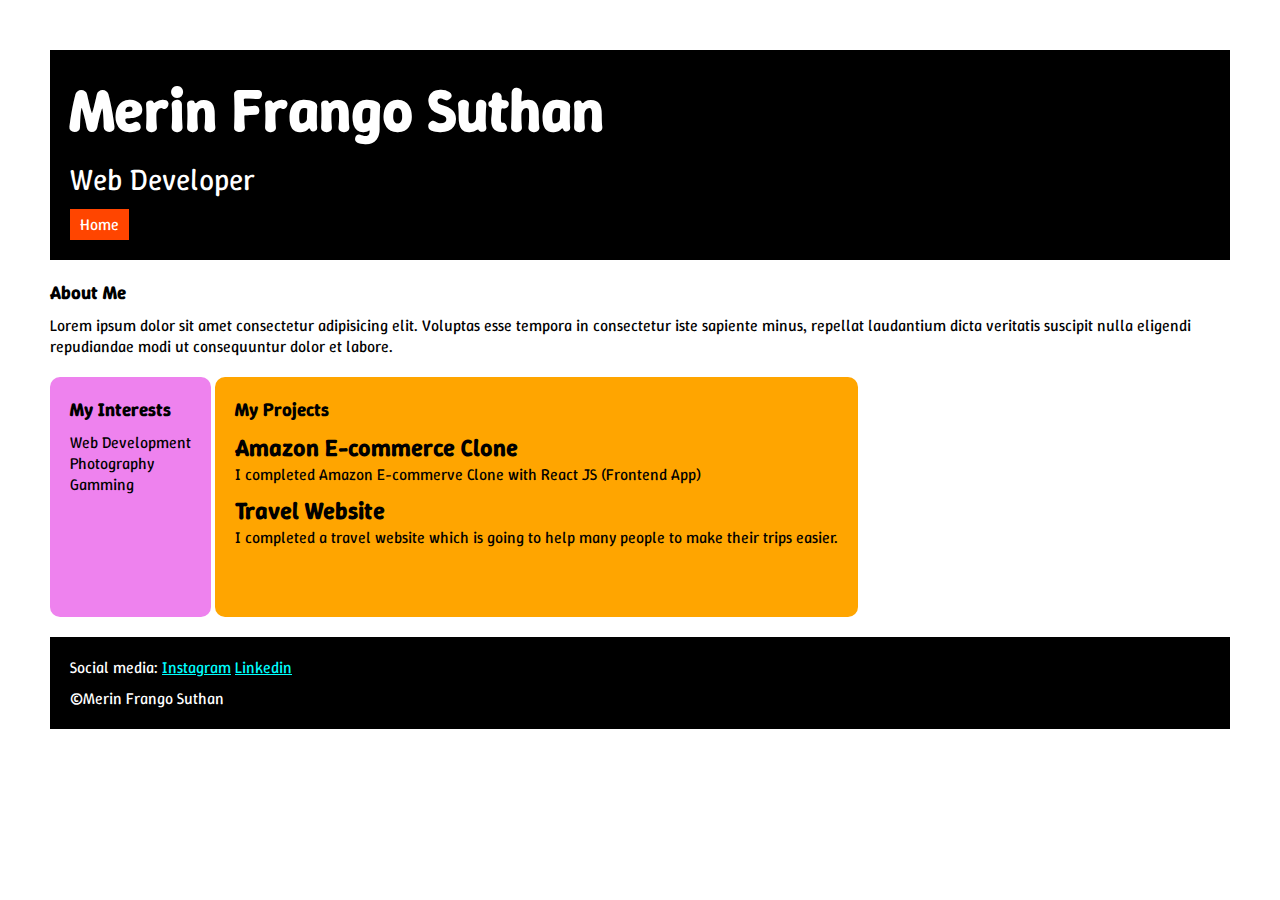
<file: index.html>
<!DOCTYPE html>
<html lang="en">

<head>
    <meta charset="UTF-8">
    <meta name="viewport" content="width=device-width, initial-scale=1.0">
    <title>Portfolio</title>
    <link rel="preconnect" href="https://fonts.googleapis.com">
    <link rel="preconnect" href="https://fonts.gstatic.com" crossorigin>
    <link href="https://fonts.googleapis.com/css2?family=Winky+Sans:ital,wght@0,300..900;1,300..900&display=swap"
        rel="stylesheet">
    <link rel="stylesheet" href="Style.css">
</head>

<body>
    <div class="container">

        <div class="section-one">
            <h1 class="section-one__name"> Merin Frango Suthan</h1>
            <p class="section-one__role">Web Developer</p>
            <a class="section-one__contact" href="conatct.html" target="_blank">Home </a>
        </div>

        <div class="section-two">
            <h3 class="section-two__title">About Me</h3>
            <p class="section-two__content">Lorem ipsum dolor sit amet consectetur adipisicing elit. Voluptas esse
                tempora in consectetur iste sapiente minus, repellat laudantium dicta veritatis suscipit nulla eligendi
                repudiandae modi ut consequuntur dolor et labore.</p>
        </div>

        <div class="section-three">
            <h3 class="section-three__title">My Interests</h3>
            <ul class="section-three__content">
                <li>Web Development</li>
                <li>Photography</li>
                <li>Gamming</li>
            </ul>
        </div>

        <div class="section-four">
            <h3 class="section-four__title">My Projects</h3>
            <ul class="section-four__content">
                <li>
                    <h2>Amazon E-commerce Clone</h2>
                </li>
                <p>I completed Amazon E-commerve Clone with React JS (Frontend App)</p>
            </ul>
            <ul class="section-four__content">
                <li>
                    <h2>Travel Website</h2>
                </li>
                <p>I completed a travel website which is going to help many people to make their trips easier.</p>
            </ul>
        </div>

        <div class="section-five">
            <p class="section-five__title">Social media:
                <a href="https://www.instagram.com/merin._.frango/?__pwa=1#" target="_blank">Instagram</a>
                <a href="https://www.linkedin.com/in/merin-frango-b8a331357?utm_source=share&utm_campaign=share_via&utm_content=profile&utm_medium=ios_app"
                    target="_blank">Linkedin</a>
            </p>

            <p class="section-five__content">&COPY;Merin Frango Suthan</p>
        </div>


    </div>
</body>

</html>
</file>
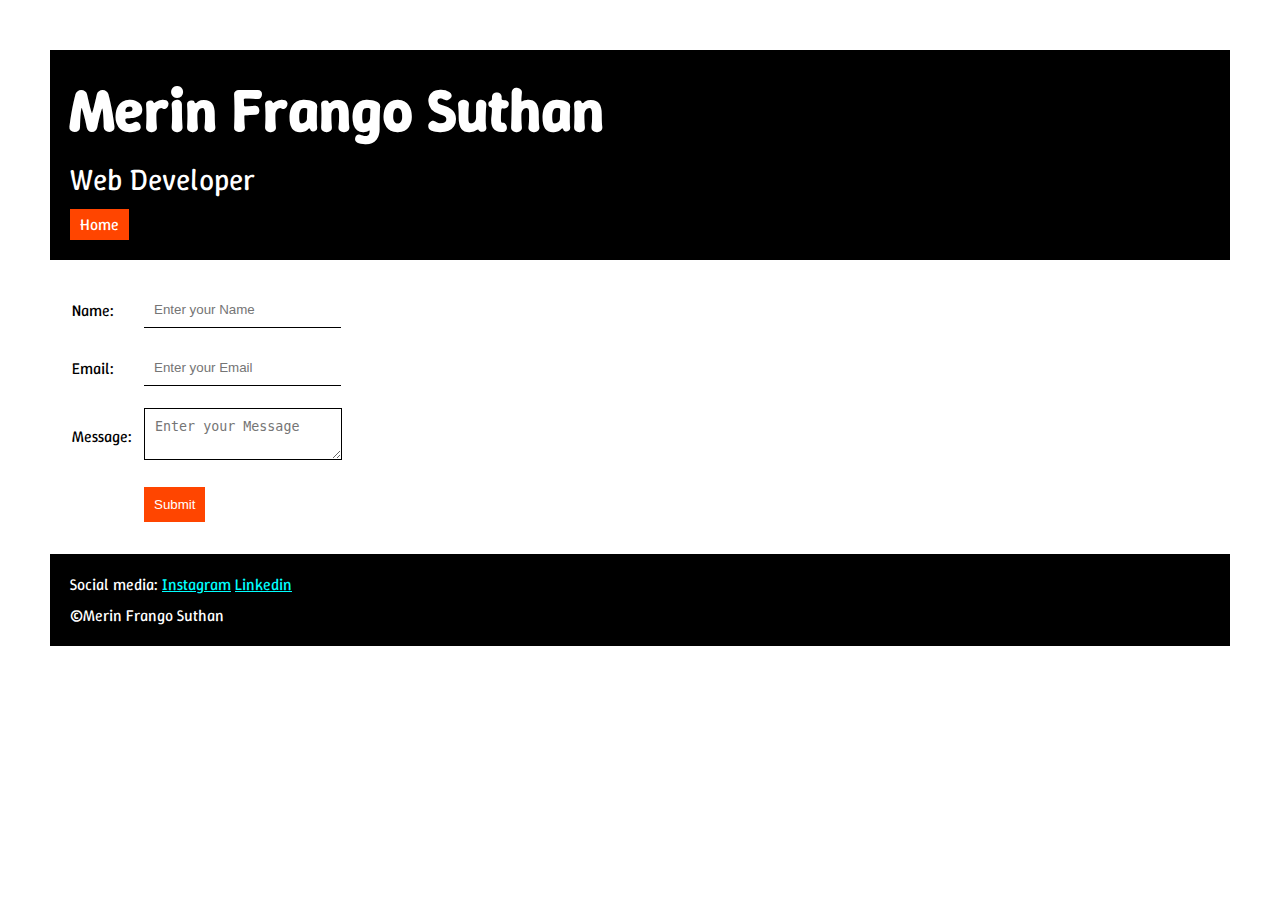
<file: conatct.html>
<!DOCTYPE html>
<html lang="en">

<head>
    <meta charset="UTF-8">
    <meta name="viewport" content="width=device-width, initial-scale=1.0">
    <title>Contact</title>
    <link rel="preconnect" href="https://fonts.googleapis.com">
    <link rel="preconnect" href="https://fonts.gstatic.com" crossorigin>
    <link href="https://fonts.googleapis.com/css2?family=Winky+Sans:ital,wght@0,300..900;1,300..900&display=swap"
        rel="stylesheet">
    <link rel="stylesheet" href="Style.css">
</head>

<body>
    <div class="container">

        <div class="section-one">
            <h1 class="section-one__name"> Merin Frango Suthan</h1>
            <p class="section-one__role">Web Developer</p>
            <a class="section-one__contact" href="index.html" target="_blank">Home </a>
        </div>

        <div class="contact-form">
            <form>
                <table>
                    <tr>
                        <td>Name:</td>
                        <td><input type="text" placeholder="Enter your Name" class="contact-form__input"></td>
                    </tr>

                    <tr>
                        <td>Email:</td>
                        <td><input type="email" placeholder="Enter your Email" class="contact-form__input"></td>
                    </tr>

                    <tr>
                        <td>Message:</td>
                        <td><textarea placeholder="Enter your Message" class="contact-form__textarea"></textarea></td>
                    </tr>

                    <tr>
                        <td></td>
                        <td><input type="submit" class="contact-form__submit"></td>
                    </tr>
                </table>
            </form>
        </div>

        <div class="section-five">
            <p class="section-five__title">Social media:
                <a href="https://www.instagram.com/merin._.frango/?__pwa=1#" target="_blank">Instagram</a>
                <a href="https://www.linkedin.com/in/merin-frango-b8a331357?utm_source=share&utm_campaign=share_via&utm_content=profile&utm_medium=ios_app"
                    target="_blank">Linkedin</a>
            </p>

            <p class="section-five__content">&COPY;Merin Frango Suthan</p>
        </div>


    </div>
</body>

</html>
</file>
<file: Style.css>
* {
    padding: 0;
    margin: 0;
}

body {
    font-family: "Winky Sans", sans-serif;
}

.container {
    padding: 50px;
}

.section-one {
    background-color: black;
    color: white;
    padding: 20px;
}

.section-one__contact {
    background-color: orangered;
    color: white;
    padding-left: 10px;
    padding-right: 10px;
    padding-top: 5px;
    padding-bottom: 5px;
    text-decoration: none;
    display: inline-block;
    margin-top: 10px;
}

.section-one__name {
    font-size: 60px;
}

.section-one__role {
    font-size: 30px;
    margin-top: 10px;
}

.section-two,
.section-three,
.section-four,
.section-five {
    margin-top: 20px;
}

.section-two__content,
.section-three__content,
.section-four__content,
.section-five__content {
    margin-top: 10px;
}

.section-five {
    background-color: black;
    color: white;
    padding: 20px;
}

.section-five__title a {
    color: aqua !important;
}

.section-three li,
.section-four li {
    list-style: none;
}

.section-three {
    background-color: violet;
    padding: 20px;
    display: inline-block;
    border-radius: 10px;
    height: 200px;
    vertical-align: top;
}

.section-four {
    background-color: orange;
    padding: 20px;
    display: inline-block;
    border-radius: 10px;
    height: 200px;
    vertical-align: top;
}

.contact-form{
    margin: 20px;
}

.contact-form__input,.contact-form__textarea,.contact-form__submit{
    margin: 10px;
}

.contact-form__input{
    padding: 10px;
    border: none;
    border-bottom: 1px solid black;
}

.contact-form__textarea{
    padding: 10px;
    border: none;
    border: 1px solid black;
}

.contact-form__submit{
padding-left: 10px;
padding-right: 10px;
padding-top: 10px;
padding-bottom: 10px;
background-color: orangered;
color: white;
border: none;

}
</file>
